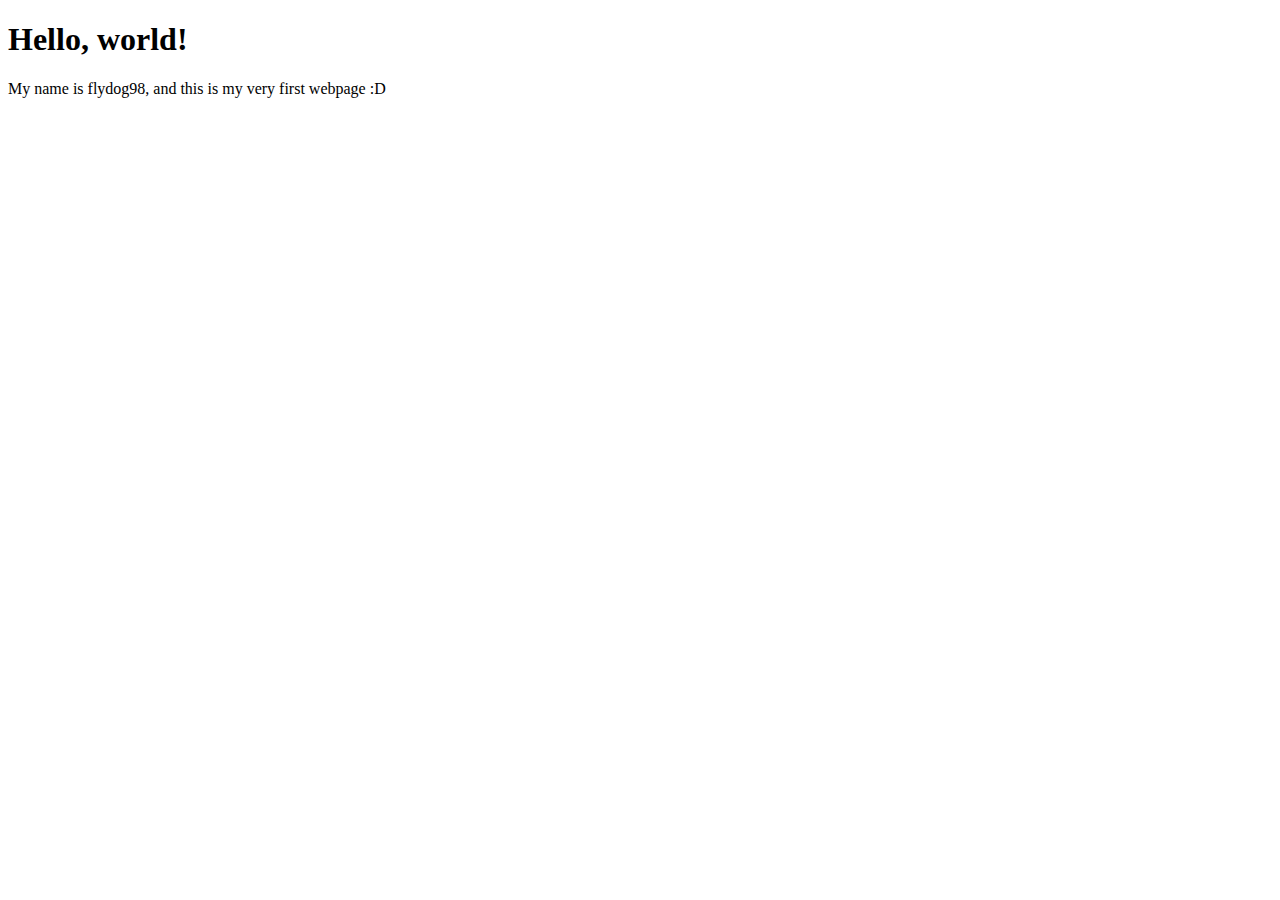
<file: 01-Test/index.html>
<!DOCTYPE html>
<html lang="en">
  <head>
    <meta charset="UTF-8" />
    <meta http-equiv="X-UA-Compatible" content="IE=edge" />
    <meta name="viewport" content="width=device-width, initial-scale=1.0" />
    <title>My first webpage!</title>
  </head>
  <body>
    <h1>Hello, world!</h1>
    <p>My name is flydog98, and this is my very first webpage :D</p>
  </body>
</html>
</file>
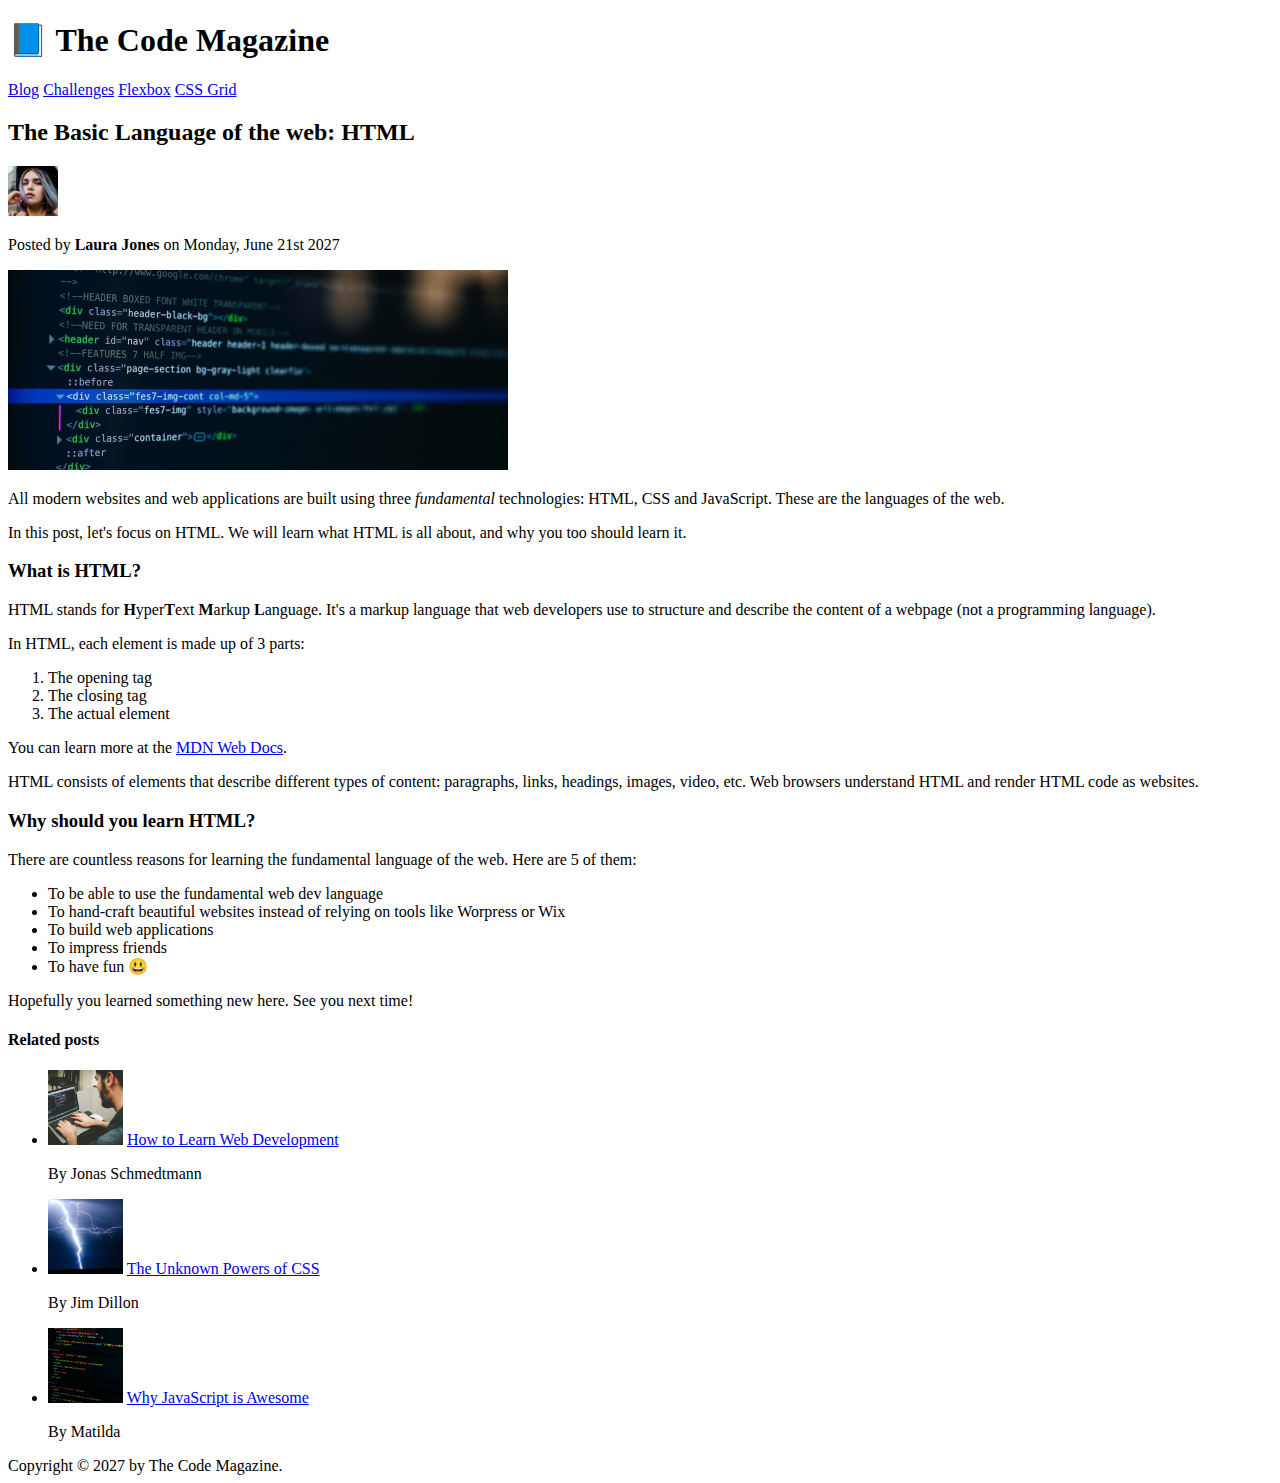
<file: 02-HTML-Fundamentals/index.html>
<!DOCTYPE html>
<html lang="en">
  <head>
    <meta charset="UTF-8" />
    <title>The Basic Language of the web: HTML</title>
  </head>

  <body>
    <!-- <h1>The Basic Language of the web: HTML</h1>
    <h2>The Basic Language of the web: HTML</h2>
    <h3>The Basic Language of the web: HTML</h3>
    <h4>The Basic Language of the web: HTML</h4>
    <h5>The Basic Language of the web: HTML</h5>
    <h6>The Basic Language of the web: HTML</h6> -->

    <header>
      <h1>📘 The Code Magazine</h1>

      <nav>
        <a href="blog.html">Blog</a>
        <a href="#">Challenges</a>
        <a href="#">Flexbox</a>
        <a href="#">CSS Grid</a>
      </nav>
    </header>

    <article>
      <header>
        <h2>The Basic Language of the web: HTML</h2>

        <img
          src="./source/laura-jones.jpg"
          alt="Headshot of Laura Jones"
          width="50"
          height="50"
        />

        <p>Posted by <strong>Laura Jones</strong> on Monday, June 21st 2027</p>

        <img
          src="./source/post-img.jpg"
          alt="HTML code on a screen"
          width="500"
          height="200"
        />
      </header>

      <p>
        All modern websites and web applications are built using three
        <em>fundamental</em>
        technologies: HTML, CSS and JavaScript. These are the languages of the
        web.
      </p>

      <p>
        In this post, let's focus on HTML. We will learn what HTML is all about,
        and why you too should learn it.
      </p>

      <h3>What is HTML?</h3>
      <p>
        HTML stands for <strong>H</strong>yper<strong>T</strong>ext
        <strong>M</strong>arkup <strong>L</strong>anguage. It's a markup
        language that web developers use to structure and describe the content
        of a webpage (not a programming language).
      </p>

      <p>In HTML, each element is made up of 3 parts:</p>

      <!-- "ol" stands for ordered list-->
      <ol>
        <!-- "li" stands for list -->
        <li>The opening tag</li>
        <li>The closing tag</li>
        <li>The actual element</li>
      </ol>

      <p>
        You can learn more at the
        <a href="https://developer.mozilla.org/ko/docs/Web/HTML" target="_blank"
          >MDN Web Docs</a
        >.
      </p>

      <p>
        HTML consists of elements that describe different types of content:
        paragraphs, links, headings, images, video, etc. Web browsers understand
        HTML and render HTML code as websites.
      </p>

      <h3>Why should you learn HTML?</h3>

      <p>
        There are countless reasons for learning the fundamental language of the
        web. Here are 5 of them:
      </p>

      <!-- "ul" satnds for unordered list-->
      <ul>
        <li>To be able to use the fundamental web dev language</li>
        <li>
          To hand-craft beautiful websites instead of relying on tools like
          Worpress or Wix
        </li>
        <li>To build web applications</li>
        <li>To impress friends</li>
        <li>To have fun 😃</li>
      </ul>

      <p>Hopefully you learned something new here. See you next time!</p>

      <aside>
        <h4>Related posts</h4>
        <ul>
          <li>
            <img
              src="./source/related-1.jpg"
              alt="A man using computer"
              width="75"
              height="75"
            />
            <a href="#"> How to Learn Web Development</a>
            <p>By Jonas Schmedtmann</p>
          </li>
          <li>
            <img
              src="./source/related-2.jpg"
              alt="Lightning"
              width="75"
              height="75"
            />
            <a href="#">The Unknown Powers of CSS</a>
            <p>By Jim Dillon</p>
          </li>
          <li>
            <img
              src="./source/related-3.jpg"
              alt="A JavaScript code on a screen"
              width="75"
              height="75"
            />
            <a href="#">Why JavaScript is Awesome</a>
            <p>By Matilda</p>
          </li>
        </ul>
      </aside>

      <footer>Copyright &copy; 2027 by The Code Magazine.</footer>
    </article>
  </body>
</html>
</file>
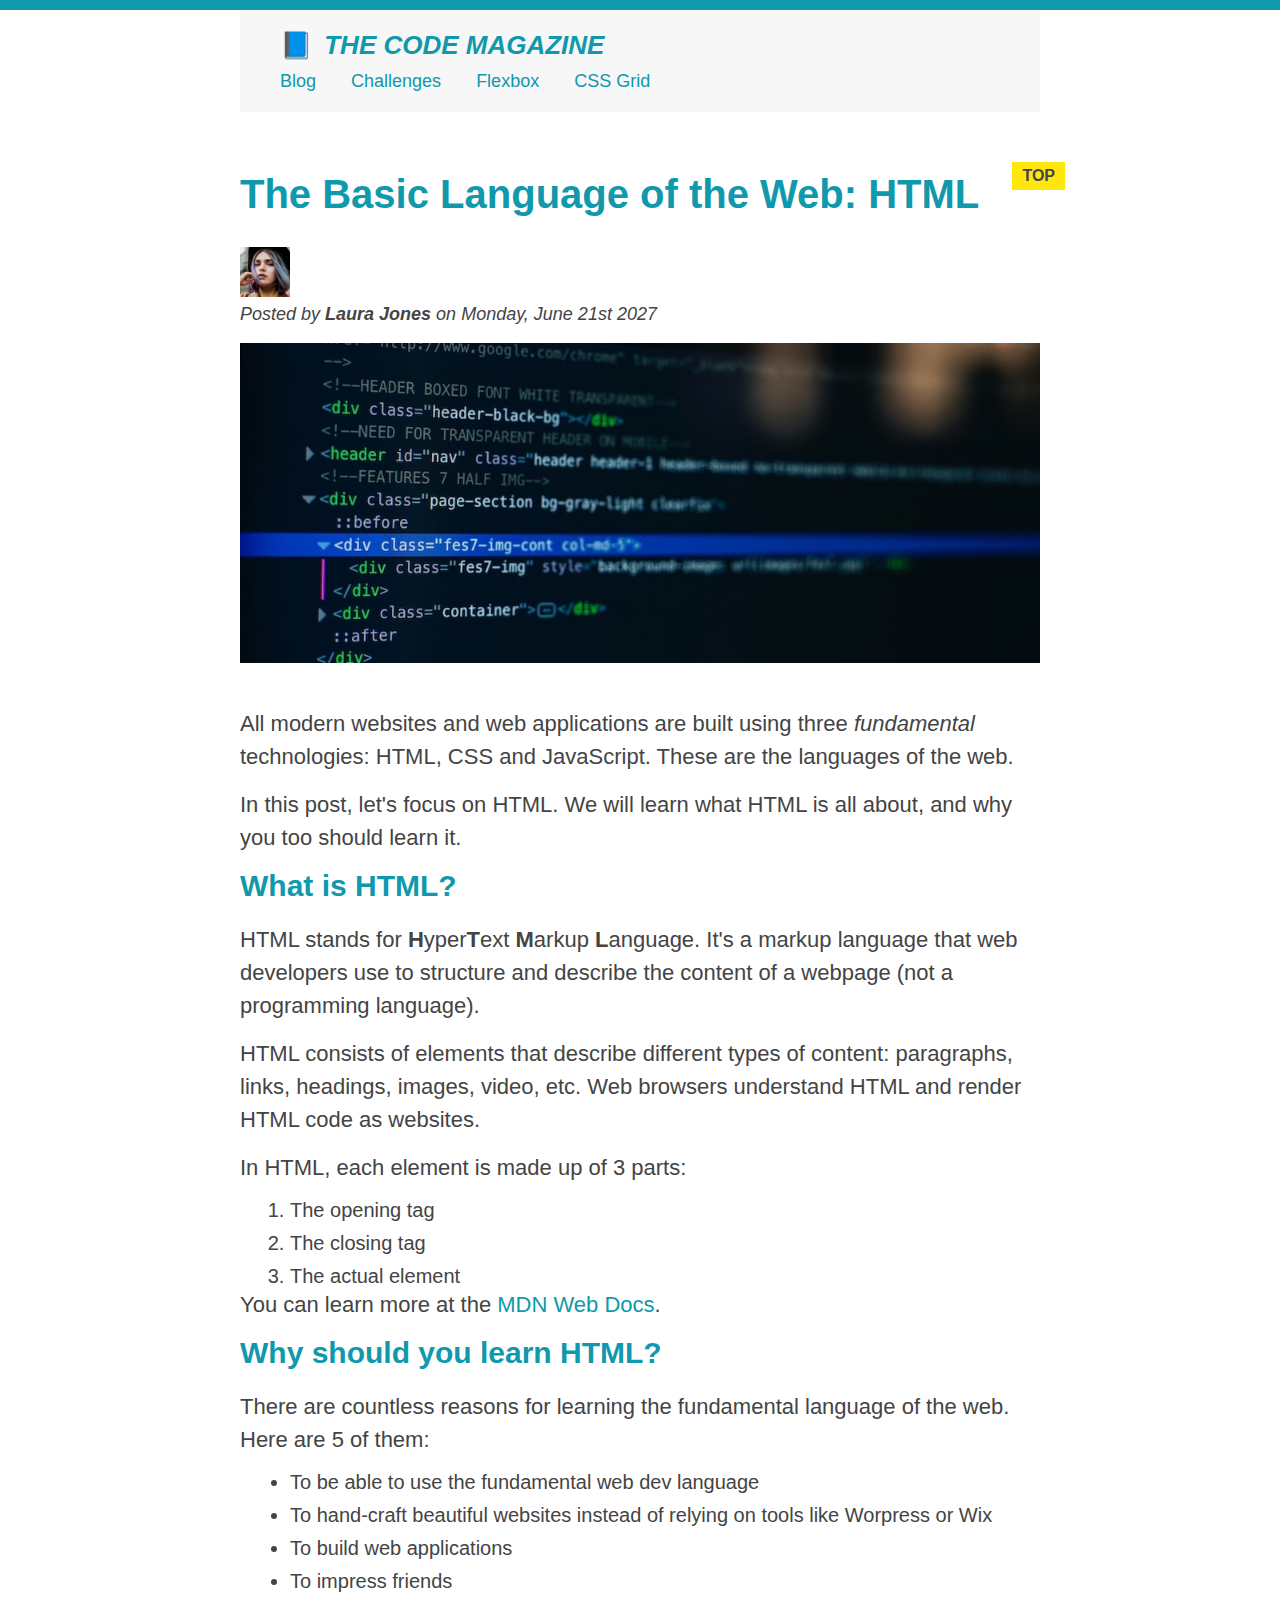
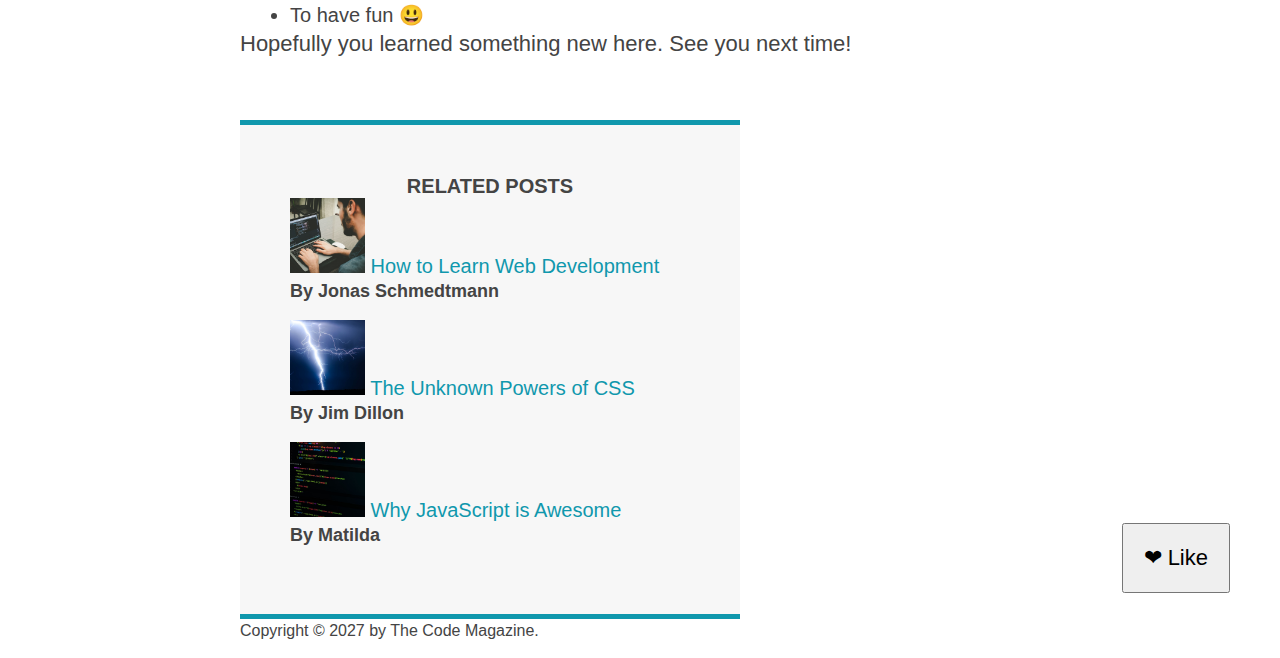
<file: 03-CSS-Fundamental/index.html>
<!DOCTYPE html>
<html lang="en">
  <head>
    <meta charset="UTF-8" />
    <title>The Basic Language of the web: HTML</title>
    <link href="./style.css" rel="stylesheet" />
  </head>

  <body>
    <!-- <h1>The Basic Language of the web: HTML</h1>
    <h2>The Basic Language of the web: HTML</h2>
    <h3>The Basic Language of the web: HTML</h3>
    <h4>The Basic Language of the web: HTML</h4>
    <h5>The Basic Language of the web: HTML</h5>
    <h6>The Basic Language of the web: HTML</h6> -->
    <div class="container">
      <header class="main-header">
        <h1>📘 The Code Magazine</h1>

        <nav>
          <a href="blog.html">Blog</a>
          <a href="#">Challenges</a>
          <a href="#">Flexbox</a>
          <a href="#">CSS Grid</a>
        </nav>
      </header>

      <article>
        <header class="post-header">
          <h2>The Basic Language of the Web: HTML</h2>

          <img
            src="./source/laura-jones.jpg"
            alt="Headshot of Laura Jones"
            width="50"
            height="50"
          />

          <p id="author">
            Posted by <strong>Laura Jones</strong> on Monday, June 21st 2027
          </p>

          <img
            src="./source/post-img.jpg"
            alt="HTML code on a screen"
            width="500"
            height="200"
            class="post-img"
          />
          <button>❤ Like</button>
        </header>

        <p>
          All modern websites and web applications are built using three
          <em>fundamental</em>
          technologies: HTML, CSS and JavaScript. These are the languages of the
          web.
        </p>

        <p>
          In this post, let's focus on HTML. We will learn what HTML is all
          about, and why you too should learn it.
        </p>

        <h3>What is HTML?</h3>
        <p>
          HTML stands for <strong>H</strong>yper<strong>T</strong>ext
          <strong>M</strong>arkup <strong>L</strong>anguage. It's a markup
          language that web developers use to structure and describe the content
          of a webpage (not a programming language).
        </p>

        <p>
          HTML consists of elements that describe different types of content:
          paragraphs, links, headings, images, video, etc. Web browsers
          understand HTML and render HTML code as websites.
        </p>

        <p>In HTML, each element is made up of 3 parts:</p>

        <!-- "ol" stands for ordered list-->
        <ol>
          <!-- "li" stands for list -->
          <li>The opening tag</li>
          <li>The closing tag</li>
          <li>The actual element</li>
        </ol>

        <p>
          You can learn more at the
          <a
            href="https://developer.mozilla.org/ko/docs/Web/HTML"
            target="_blank"
            >MDN Web Docs</a
          >.
        </p>

        <h3>Why should you learn HTML?</h3>

        <p>
          There are countless reasons for learning the fundamental language of
          the web. Here are 5 of them:
        </p>

        <!-- "ul" satnds for unordered list-->
        <ul>
          <li>To be able to use the fundamental web dev language</li>
          <li>
            To hand-craft beautiful websites instead of relying on tools like
            Worpress or Wix
          </li>
          <li>To build web applications</li>
          <li>To impress friends</li>
          <li>To have fun 😃</li>
        </ul>

        <p>Hopefully you learned something new here. See you next time!</p>
      </article>
      <aside>
        <h4>Related posts</h4>
        <ul class="related">
          <li>
            <img
              src="./source/related-1.jpg"
              alt="A man using computer"
              width="75"
              height="75"
            />
            <a href="#"> How to Learn Web Development</a>
            <p class="related-author">By Jonas Schmedtmann</p>
          </li>
          <li>
            <img
              src="./source/related-2.jpg"
              alt="Lightning"
              width="75"
              height="75"
            />
            <a href="#">The Unknown Powers of CSS</a>
            <p class="related-author">By Jim Dillon</p>
          </li>
          <li>
            <img
              src="./source/related-3.jpg"
              alt="A JavaScript code on a screen"
              width="75"
              height="75"
            />
            <a href="#">Why JavaScript is Awesome</a>
            <p class="related-author">By Matilda</p>
          </li>
        </ul>
      </aside>

      <footer>
        <p id="copyright" class="copyright text">
          Copyright &copy; 2027 by The Code Magazine.
        </p>
      </footer>
    </div>
  </body>
</html>
</file>
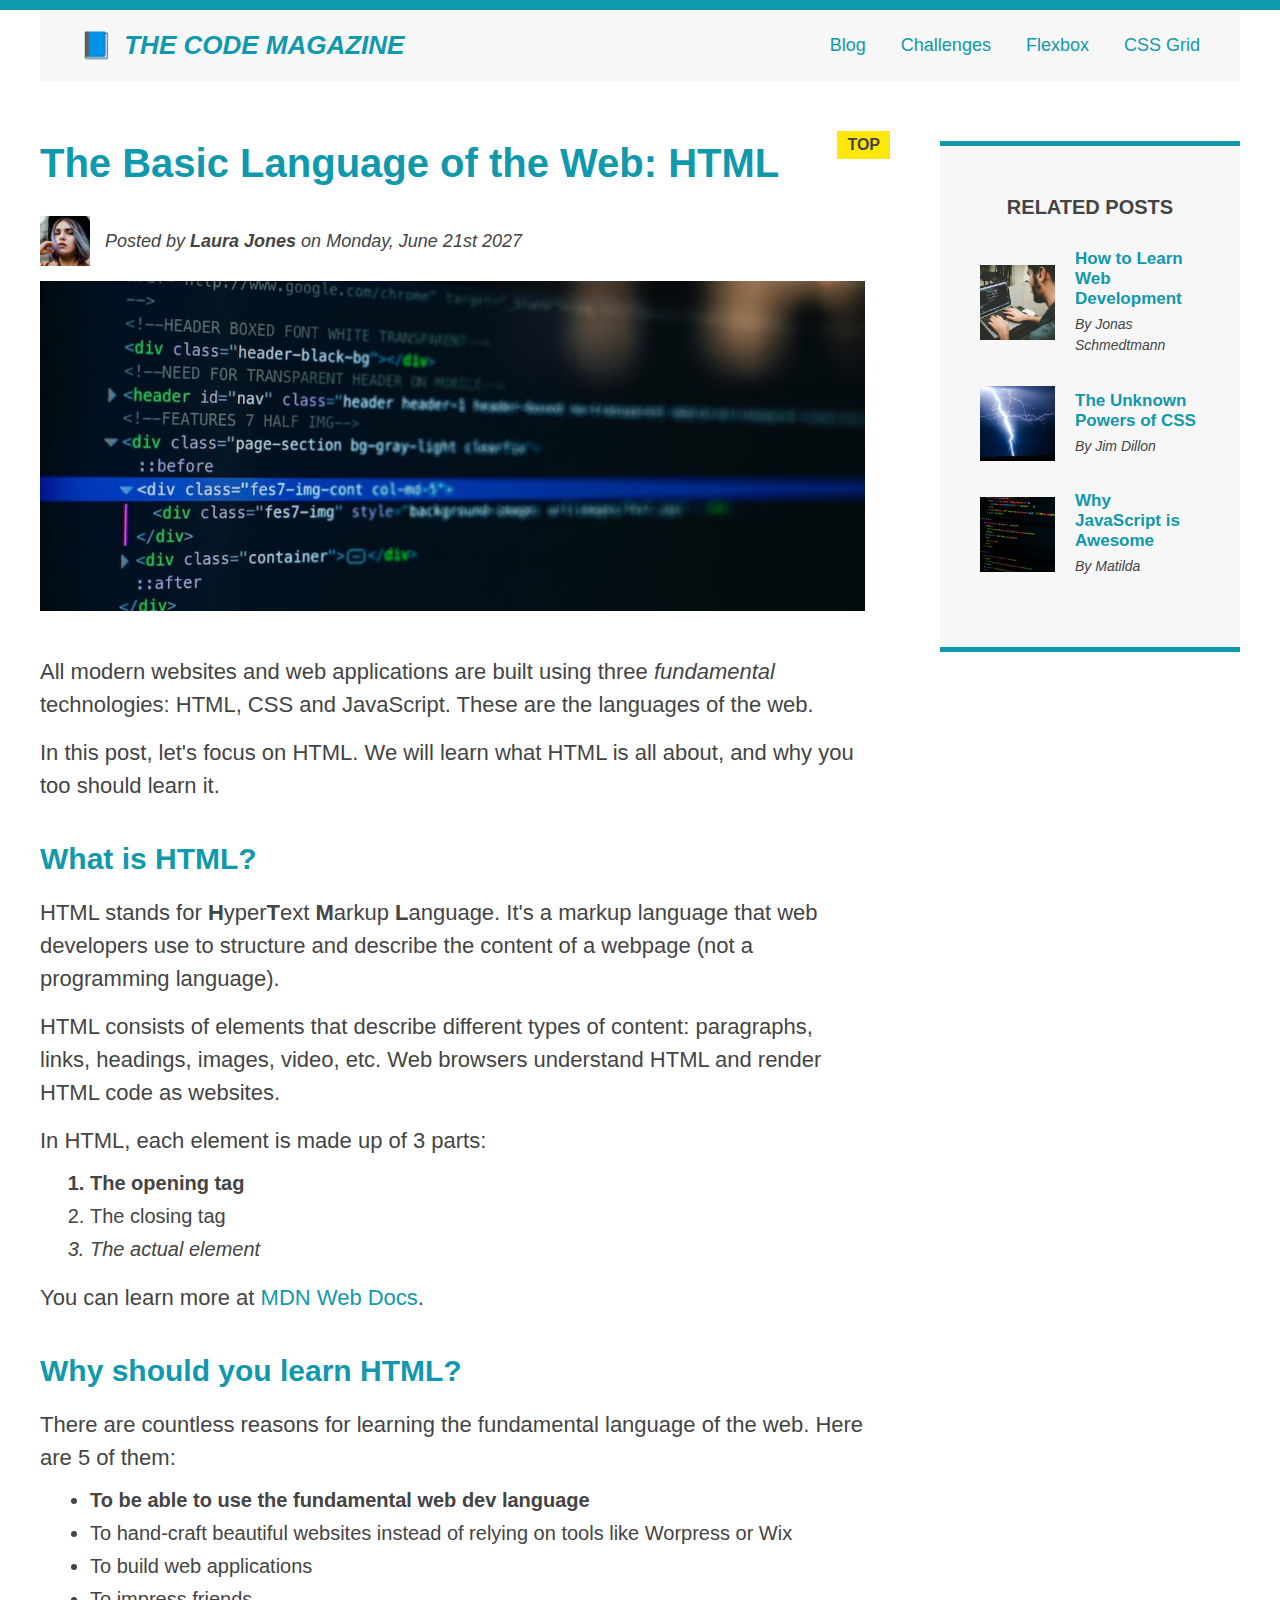
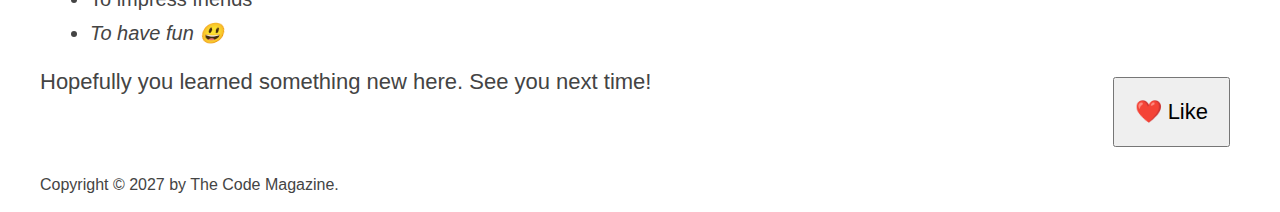
<file: 04-CSS-Layouts/index.html>
<!DOCTYPE html>
<html lang="en">
  <head>
    <meta charset="UTF-8" />
    <link href="style.css" rel="stylesheet" />

    <title>The Basic Language of the Web: HTML</title>
  </head>

  <body>
    <!--
    <h1>The Basic Language of the Web: HTML</h1>
    <h2>The Basic Language of the Web: HTML</h2>
    <h3>The Basic Language of the Web: HTML</h3>
    <h4>The Basic Language of the Web: HTML</h4>
    <h5>The Basic Language of the Web: HTML</h5>
    <h6>The Basic Language of the Web: HTML</h6>
    -->

    <div class="container">
      <header class="main-header clearfix">
        <h1>📘 The Code Magazine</h1>

        <nav>
          <!-- <strong>This is the navigation</strong> -->
          <a href="blog.html">Blog</a>
          <a href="#">Challenges</a>
          <a href="flexbox.html">Flexbox</a>
          <a href="css-grid.html">CSS Grid</a>
        </nav>
      </header>

      <div class="row">
        <article>
          <header class="post-header">
            <h2>The Basic Language of the Web: HTML</h2>

            <div class="author-box">
              <img
                src="img/laura-jones.jpg"
                alt="Headshot of Laura Jones"
                height="50"
                width="50"
                class="author-img"
              />

              <p id="author" class="author">
                Posted by <strong>Laura Jones</strong> on Monday, June 21st 2027
              </p>
            </div>

            <img
              src="img/post-img.jpg"
              alt="HTML code on a screen"
              width="500"
              height="200"
              class="post-img"
            />
            <button>❤️ Like</button>
          </header>

          <p>
            All modern websites and web applications are built using three
            <em>fundamental</em>
            technologies: HTML, CSS and JavaScript. These are the languages of
            the web.
          </p>

          <p>
            In this post, let's focus on HTML. We will learn what HTML is all
            about, and why you too should learn it.
          </p>

          <h3>What is HTML?</h3>
          <p>
            HTML stands for <strong>H</strong>yper<strong>T</strong>ext
            <strong>M</strong>arkup <strong>L</strong>anguage. It's a markup
            language that web developers use to structure and describe the
            content of a webpage (not a programming language).
          </p>
          <p>
            HTML consists of elements that describe different types of content:
            paragraphs, links, headings, images, video, etc. Web browsers
            understand HTML and render HTML code as websites.
          </p>
          <p>In HTML, each element is made up of 3 parts:</p>

          <ol>
            <li class="first-li">The opening tag</li>
            <li>The closing tag</li>
            <li>The actual element</li>
          </ol>

          <p>
            You can learn more at
            <a
              href="https://developer.mozilla.org/en-US/docs/Web/HTML"
              target="_blank"
              >MDN Web Docs</a
            >.
          </p>

          <h3>Why should you learn HTML?</h3>

          <p>
            There are countless reasons for learning the fundamental language of
            the web. Here are 5 of them:
          </p>

          <ul>
            <li class="first-li">
              To be able to use the fundamental web dev language
            </li>
            <li>
              To hand-craft beautiful websites instead of relying on tools like
              Worpress or Wix
            </li>
            <li>To build web applications</li>
            <li>To impress friends</li>
            <li>To have fun 😃</li>
          </ul>

          <p>Hopefully you learned something new here. See you next time!</p>
        </article>

        <aside>
          <h4>Related posts</h4>

          <ul class="related">
            <li class="related-post">
              <img
                src="img/related-1.jpg"
                alt="Person programming"
                width="75"
                height="75"
              />
              <div>
                <a href="#" class="related-link"
                  >How to Learn Web Development</a
                >
                <p class="related-author">By Jonas Schmedtmann</p>
              </div>
            </li>
            <li class="related-post">
              <img
                src="img/related-2.jpg"
                alt="Lightning"
                width="75"
                height="75"
              />
              <div>
                <a href="#" class="related-link">The Unknown Powers of CSS</a>
                <p class="related-author">By Jim Dillon</p>
              </div>
            </li>
            <li class="related-post">
              <img
                src="img/related-3.jpg"
                alt="JavaScript code on a screen"
                width="75"
                height="75"
              />
              <div>
                <a href="#" class="related-link">Why JavaScript is Awesome</a>
                <p class="related-author">By Matilda</p>
              </div>
            </li>
          </ul>
        </aside>
      </div>

      <footer>
        <p id="copyright" class="copyright text">
          Copyright &copy; 2027 by The Code Magazine.
        </p>
      </footer>
    </div>
  </body>
</html>
</file>
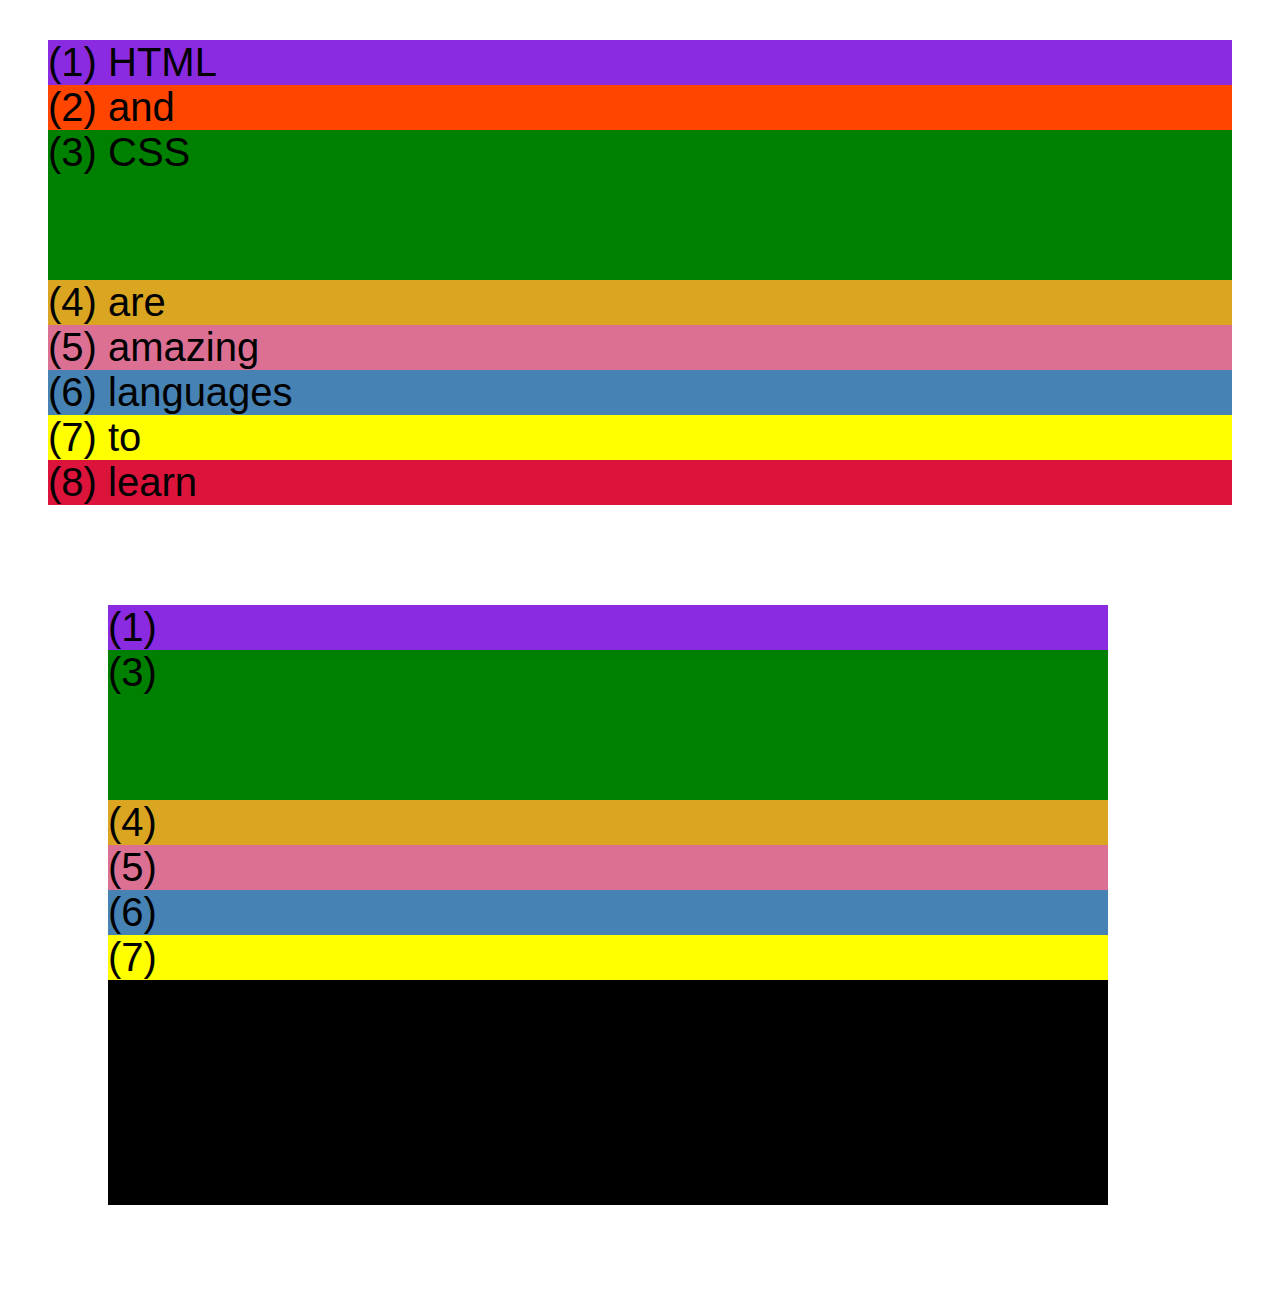
<file: 04-CSS-Layouts/css-grid.html>
<!DOCTYPE html>
<html lang="en">
  <head>
    <meta charset="UTF-8" />
    <meta http-equiv="X-UA-Compatible" content="IE=edge" />
    <meta name="viewport" content="width=device-width, initial-scale=1.0" />
    <title>CSS Grid</title>
    <style>
      .el--1 {
        background-color: blueviolet;
      }
      .el--2 {
        background-color: orangered;
      }
      .el--3 {
        background-color: green;
        height: 150px;
      }
      .el--4 {
        background-color: goldenrod;
      }
      .el--5 {
        background-color: palevioletred;
      }
      .el--6 {
        background-color: steelblue;
      }
      .el--7 {
        background-color: yellow;
      }
      .el--8 {
        background-color: crimson;
      }

      .container--1 {
        /* STARTER */
        font-family: sans-serif;
        background-color: #ddd;
        font-size: 40px;
        margin: 40px;

        /* CSS GRID */
      }

      .container--2 {
        /* STARTER */
        font-family: sans-serif;
        background-color: black;
        font-size: 40px;
        margin: 100px;

        width: 1000px;
        height: 600px;

        /* CSS GRID */
      }
    </style>
  </head>
  <body>
    <div class="container--1">
      <div class="el el--1">(1) HTML</div>
      <div class="el el--2">(2) and</div>
      <div class="el el--3">(3) CSS</div>
      <div class="el el--4">(4) are</div>
      <div class="el el--5">(5) amazing</div>
      <div class="el el--6">(6) languages</div>
      <div class="el el--7">(7) to</div>
      <div class="el el--8">(8) learn</div>
    </div>

    <div class="container--2">
      <div class="el el--1">(1)</div>
      <div class="el el--3">(3)</div>
      <div class="el el--4">(4)</div>
      <div class="el el--5">(5)</div>
      <div class="el el--6">(6)</div>
      <div class="el el--7">(7)</div>
    </div>
  </body>
</html>
</file>
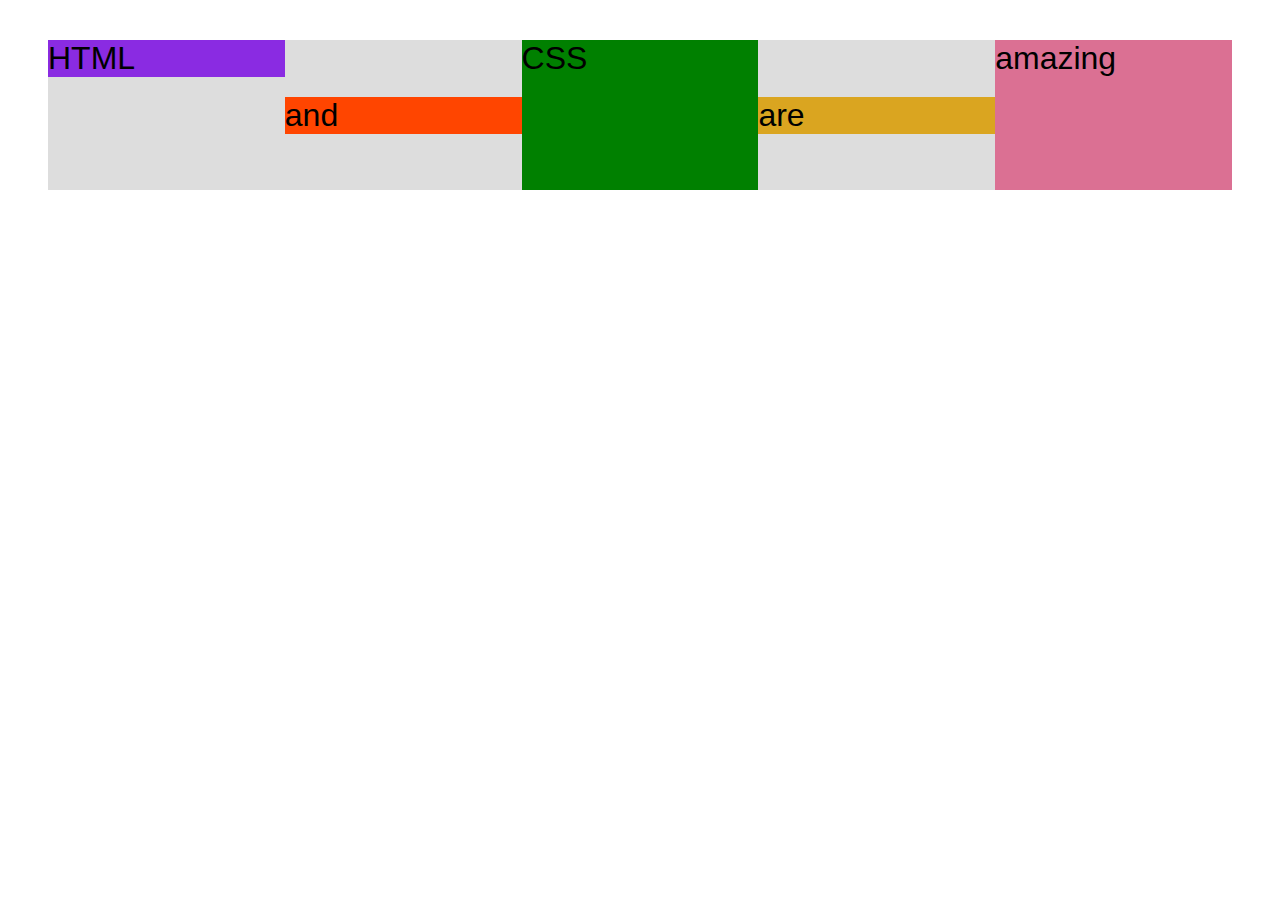
<file: 04-CSS-Layouts/flexbox.html>
<!DOCTYPE html>
<html lang="en">
  <head>
    <meta charset="UTF-8" />
    <meta http-equiv="X-UA-Compatible" content="IE=edge" />
    <meta name="viewport" content="width=device-width, initial-scale=1.0" />
    <title>Flexbox</title>
    <style>
      .el--1 {
        background-color: blueviolet;
      }
      .el--2 {
        background-color: orangered;
      }
      .el--3 {
        background-color: green;
        height: 150px;
      }
      .el--4 {
        background-color: goldenrod;
      }
      .el--5 {
        background-color: palevioletred;
      }
      .el--6 {
        background-color: steelblue;
      }
      .el--7 {
        background-color: yellow;
      }
      .el--8 {
        background-color: crimson;
      }

      .container {
        /* STARTER */
        font-family: sans-serif;
        background-color: #ddd;
        font-size: 32px;
        margin: 40px;

        /* FLEXBOX */
        display: flex;
        align-items: center;
        justify-content: flex-start;
      }

      .el {
        /*
        DEFAULTS
        flex-grow: 0;
        flex-shrink: 1;
        flex-basis: auto;
        */

        /* flex-grow: 1; */
        /* flex-shrink: 0; */
        /* flex-basis: 200px; */
        /* == flex: 1 0 200px */

        flex: 1;
      }

      .el--1 {
        align-self: flex-start;
      }

      .el--5 {
        align-self: stretch;
        order: 1;
      }

      .el--6 {
        order: -1;
      }
    </style>
  </head>
  <body>
    <div class="container">
      <div class="el el--1">HTML</div>
      <div class="el el--2">and</div>
      <div class="el el--3">CSS</div>
      <div class="el el--4">are</div>
      <div class="el el--5">amazing</div>
      <!-- <div class="el el--6">languages</div> -->
      <!-- <div class="el el--7">to</div>
      <div class="el el--8">learn</div> -->
    </div>
  </body>
</html>
</file>
<file: 03-CSS-Fundamental/style.css>
* {
  /* border-top: 10px solid #1098ad; */
  margin: 0;
  padding: 0;
}

/* PAGE SECTIONS */
body {
  color: #444;
  font-family: sans-serif;

  border-top: 10px solid #1098ad;
  position: relative;
}

.container {
  width: 800px;
  margin: 0 auto;
}

.main-header {
  background-color: #f7f7f7;
  /* padding: 20px;
  padding-left: 40px;
  padding-right: 40px; */
  padding: 20px 40px; /* bottom&top, left&right */
  margin-bottom: 60px;
  /* height: 80px; */
}

nav {
  font-size: 18px;
  /* text-align: center; */
}

article {
  margin-bottom: 60px;
}

.post-header {
  margin-bottom: 40px;
}

aside {
  background-color: #f7f7f7;
  border-top: 5px solid #1098ad;
  border-bottom: 5px solid #1098ad;
  padding: 50px 0;
  width: 500px;
}

/* SMALLER ELEMENT */
h1,
h2,
h3 {
  color: #1098ad;
}

h1 {
  font-size: 26px;
  text-transform: uppercase;
  font-style: italic;
}

h2 {
  font-size: 40px;
  margin-bottom: 30px;
}

h3 {
  font-size: 30px;
  margin-bottom: 20px;
}

h4 {
  font-size: 20px;
  text-transform: uppercase;
  text-align: center;
}

p {
  font-size: 22px;
  line-height: 1.5;
  margin-bottom: 15px;
  /* display: inline; */
}

ul,
ol {
  margin-left: 50px;
}

li {
  font-size: 20px;
  margin-bottom: 10px;
  /* display: inline; */
}

li:last-child {
  margin-bottom: 0;
}

#author {
  font-style: italic;
  font-size: 18px;
}

#copyright {
  font-size: 16px;
}

.related-author {
  font-size: 18px;
  font-weight: bold;
}

.related {
  list-style: none;
}

/* body {
  background-color: orangered;
} */

/* li:first-child {
  font-weight: bold;
}

li:last-child {
  font-style: italic;
}

li:nth-child(even) {
  color: red;
} */

/* Misconception: this won't work! */
article p:first-child {
  color: red;
}

/* Styling links */
a:link {
  color: #1098ad;
  text-decoration: none;
}

a:visited {
  /* color: #777; */
  color: #1098ad;
}

a:hover {
  color: orangered;
  font-weight: bold;
  text-decoration: underline orangered;
}

a:active {
  background-color: black;
  font-style: italic;
}

.post-img {
  width: 100%;
  height: auto;
}

nav a:link {
  /* background-color: orangered;
  margin: 20px;
  padding: 20px;
  display: block; */

  margin-right: 30px;
  margin-top: 10px;
  display: inline-block;
}

nav a:link:last-child {
  margin-right: 0;
}

button {
  font-size: 22px;
  padding: 20px;
  cursor: pointer;

  position: absolute;
  bottom: 50px;
  right: 50px;
}

h1::first-letter {
  font-style: normal;
  margin-right: 5px;
}

/* h3 + p::first-line {
  color: red;
} */

h2 {
  /* background-color: orange; */
  position: relative;
}

h2::after {
  content: "TOP";
  background: #ffe70e;
  color: #444;
  font-size: 16px;
  font-weight: bold;
  display: inline-block;
  padding: 5px 10px;
  position: absolute;
  top: -10px;
  right: -25px;
}

/* LVHA */

/* Resolving conflicts */
/* #copyright {
  color: red;
}

.copyright {
  color: blue;
}

.text {
  color: yellow;
}

footer p {
  color: green !important;
} */
</file>
<file: 04-CSS-Layouts/style.css>
* {
  /* border-top: 10px solid #1098ad; */
  margin: 0;
  padding: 0;
  box-sizing: border-box;
}

/* PAGE SECTIONS */
body {
  color: #444;
  font-family: sans-serif;

  border-top: 10px solid #1098ad;
  position: relative;
}

.container {
  width: 1200px;
  /* margin-left: auto;
  margin-right: auto; */
  margin: 0 auto;
}

.main-header {
  background-color: #f7f7f7;
  /* padding: 20px;
  padding-left: 40px;
  padding-right: 40px; */
  padding: 20px 40px;
  margin-bottom: 60px;
  /* height: 80px; */
}

nav {
  font-size: 18px;
  /* text-align: center; */
}

article {
  margin-bottom: 60px;
}

.post-header {
  margin-bottom: 40px;
  /* position: relative; */
}

aside {
  background-color: #f7f7f7;
  border-top: 5px solid #1098ad;
  border-bottom: 5px solid #1098ad;
  padding: 50px 40px;
}

/* SMALLER ELEMENTS */
h1,
h2,
h3 {
  color: #1098ad;
}

h1 {
  font-size: 26px;
  text-transform: uppercase;
  font-style: italic;
}

h2 {
  font-size: 40px;
  margin-bottom: 30px;
}

h3 {
  font-size: 30px;
  margin-bottom: 20px;
  margin-top: 40px;
}

h4 {
  font-size: 20px;
  text-transform: uppercase;
  text-align: center;
  margin-bottom: 30px;
}

p {
  font-size: 22px;
  line-height: 1.5;
  margin-bottom: 15px;
}

ul,
ol {
  margin-left: 50px;
  margin-bottom: 20px;
}

li {
  font-size: 20px;
  margin-bottom: 10px;
  /* display: inline; */
}

li:last-child {
  margin-bottom: 0;
}

/* footer p {
  font-size: 16px;
} */

/* article header p {
  font-style: italic;
} */

#author {
  font-style: italic;
  font-size: 18px;
}

#copyright {
  font-size: 16px;
}

.related-author {
  font-size: 18px;
  font-weight: bold;
}

/* ul {
  list-style: none;
} */

.related {
  list-style: none;
  margin-left: 0;
}

body {
  /* background-color: orangered; */
}

/* .first-li {
  font-weight: bold;
} */

li:first-child {
  font-weight: bold;
}

li:last-child {
  font-style: italic;
}

li:nth-child(even) {
  /* color: red; */
}

/* Misconception: this won't work! */
article p:first-child {
  color: red;
}

/* Styling links */
a:link {
  color: #1098ad;
  text-decoration: none;
}

a:visited {
  /* color: #777; */
  color: #1098ad;
}

a:hover {
  color: orangered;
  font-weight: bold;
  text-decoration: underline orangered;
}

a:active {
  background-color: black;
  font-style: italic;
}
/* LVHA */

.post-img {
  width: 100%;
  height: auto;
}

nav a:link {
  /* background-color: orangered;
  margin: 20px;
  padding: 20px;

  display: block; */

  margin-right: 30px;
  display: inline-block;
}

nav a:link:last-child {
  margin-right: 0;
}

button {
  font-size: 22px;
  padding: 20px;
  cursor: pointer;

  position: absolute;
  /* top: 50px;
  left: 50px; */
  bottom: 50px;
  right: 50px;
}

h1::first-letter {
  font-style: normal;
  margin-right: 5px;
}

h3 + p::first-line {
  /* color: red; */
}

h2 {
  /* background-color: orange; */
  position: relative;
}

h2::before {
  content: "TOP";
  background-color: #ffe70e;
  color: #444;
  font-size: 16px;
  font-weight: bold;
  display: inline-block;
  padding: 5px 10px;
  position: absolute;
  top: -10px;
  right: -25px;
}

/* Resolving conflicts */
/* #copyright {
  color: red;
}

.copyright {
  color: blue;
}

.text {
  color: yellow;
}

footer p {
  color: green !important;
} */

/* nav a:link,
nav p {
  font-size: 18px;
} */

/* FLOATS */
/* .author-img {
  float: left;
  margin-bottom: 20px;
}

.author {
  float: left;
  margin-top: 10px;
  margin-left: 20px;
}

h1 {
  float: left;
}

nav {
  float: right;
} */

/* clearfix hack */
/* .clearfix::after {
  content: "";
  clear: both;
  display: block;
}

article {
  width: 825px;
  float: left;
}

aside {
  width: 300px;
  float: right;
}

footer {
  clear: both;
} */

/* Flexbox */
.main-header {
  display: flex;
  align-items: center;
  justify-content: space-between;
}

.author-box {
  display: flex;
  align-items: center;
  margin-bottom: 15px;
}

.author {
  margin-bottom: 0;
  margin-left: 15px;
}

.related-post {
  display: flex;
  align-items: center;
  gap: 20px;
  margin-bottom: 30px;
}

.related-link:link {
  font-size: 17px;
  font-weight: bold;
  font-style: normal;
  display: block;
  margin-bottom: 5px;
}

.related-author {
  margin-bottom: 0;
  font-size: 14px;
  font-weight: normal;
  font-style: italic;
}

.row {
  display: flex;
  align-items: flex-start;
  gap: 75px;
  margin-bottom: 60px;
}

article {
  flex: 1;
  margin-bottom: 0;
}

aside {
  flex: 0 0 300px;
}
</file>
